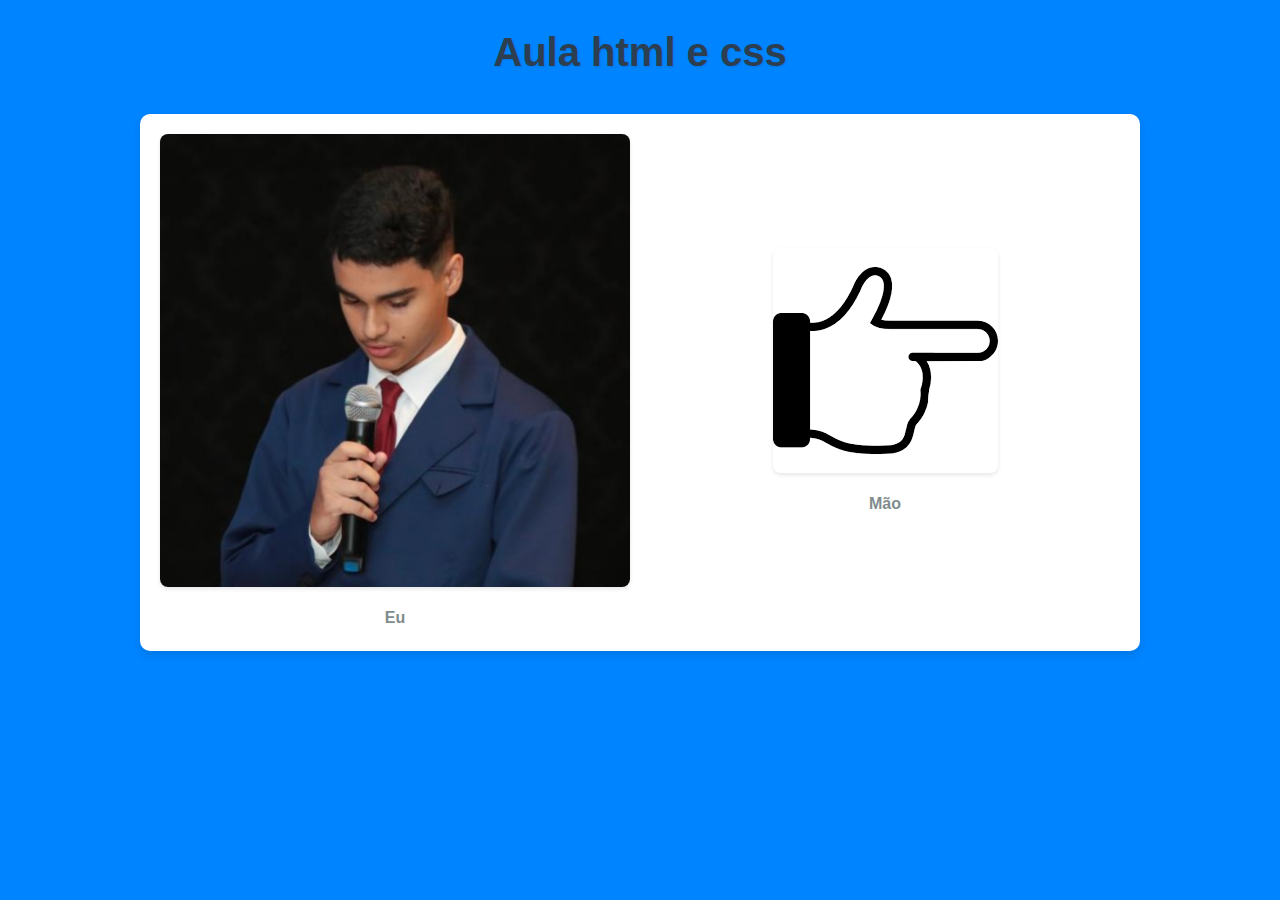
<file: Index.html>
<!DOCTYPE html>
<html lang="pt-br">
<head>
    <meta charset="UTF-8">
    <meta name="viewport" content="width=device-width, initial-scale=1.0">
    <title>aula html e css</title>
    <link rel="stylesheet" href="style.css">
</head>
<body>
    <h1>Aula html e css</h1>
    
    <div class="image-container">
        <div class="image-wrapper">
            <img src="eu.jpg" alt="Minha foto">
            <p>Eu</p>
        </div>
        <div class="image-wrapper">
            <a href="aulaborzuk.html" class="image-link">
                <img src="mao.png" alt="Foto da mão">
                <p>Mão</p>
            </a>
        </div>
    </div>
</body>
</html>
</file>
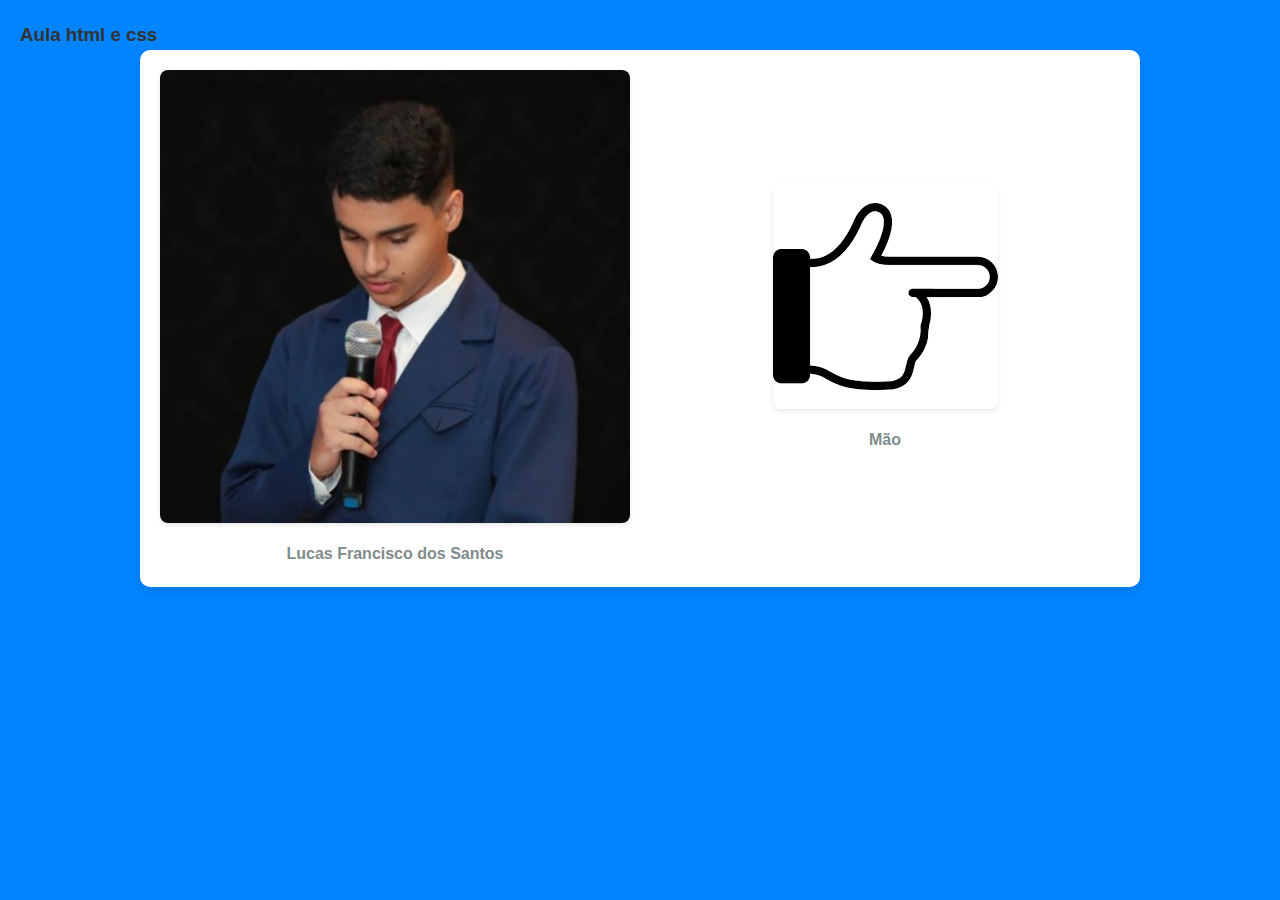
<file: index.html>
<!DOCTYPE html>
<html lang="pt-br">
<head>
    <meta charset="UTF-8">
    <meta name="viewport" content="width=device-width, initial-scale=1.0">
    <title>aula html e css</title>
    <link rel="stylesheet" href="style.css">
</head>
<body>
    <h3>Aula html e css</h3>
    
    <div class="image-container">
        <div class="image-wrapper">
            <img src="eu.jpg" alt="Minha foto">
            <p>Lucas Francisco dos Santos</p>
        </div>
        <div class="image-wrapper">
            <a href="aulaborzuk.html" class="image-link">
                <img src="mao.png" alt="Foto da mão">
                <p>Mão</p>
            </a>
        </div>
    </div>
</body>
</html>
</file>
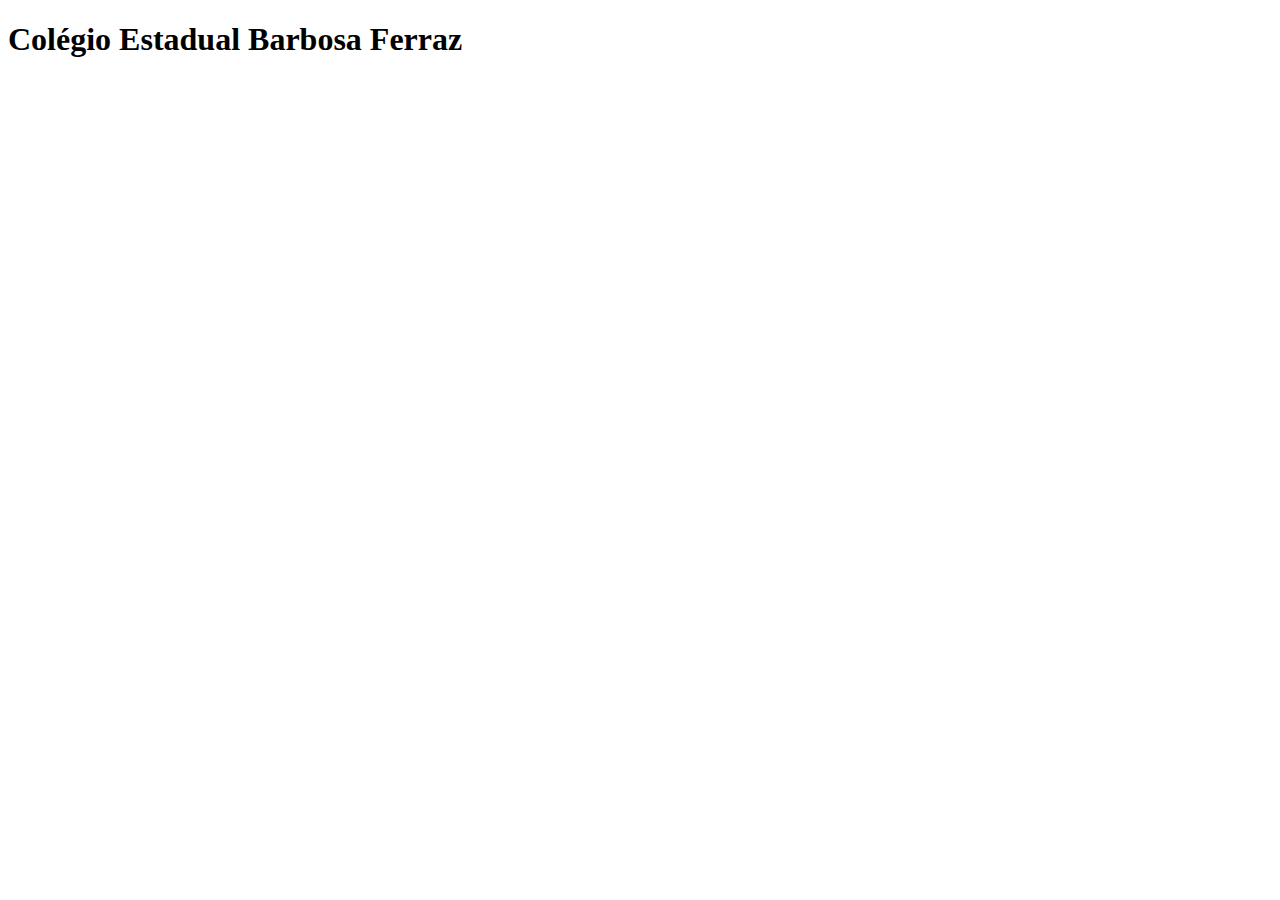
<file: aulaborzuk.html>
<!DOCTYPE html>
<html lang="en">
<head>
    <meta charset="UTF-8">
    <meta name="viewport" content="width=device-width, initial-scale=1.0">
    <title>aulaborzuk</title>
</head>
<body>
    <h1>Colégio Estadual Barbosa Ferraz</h1>
</body>
</html>
</file>
<file: style.css>
/* Reset básico para remover margens e paddings padrão */
* {
    margin: 0;
    padding: 0;
    box-sizing: border-box;
}

body {
    font-family: 'Arial', sans-serif;
    background-color: #0084ff;
    color: #333;
    line-height: 1.6;
    padding: 20px;
}

h1 {
    text-align: center;
    margin-bottom: 30px;
    color: #2c3e50;
    font-size: 2.5em;
    text-shadow: 1px 1px 2px rgba(0,0,0,0.1);
}

.image-container {
    display: flex;
    justify-content: center;
    align-items: center;
    gap: 20px;
    max-width: 1000px;
    margin: 0 auto;
    padding: 20px;
    background-color: white;
    border-radius: 10px;
    box-shadow: 0 4px 8px rgba(0,0,0,0.1);
}

.image-wrapper {
    flex: 1;
    text-align: center;
    position: relative;
}

.image-wrapper img {
    max-width: 100%;
    height: auto;
    border-radius: 8px;
    box-shadow: 0 2px 4px rgba(0,0,0,0.1);
    transition: transform 0.3s ease;
}

.image-wrapper img:hover {
    transform: scale(1.03);
}

.image-wrapper p {
    margin-top: 10px;
    font-weight: bold;
    color: #7f8c8d;
}

/* Estilo especial para o link da imagem mao */
.image-link {
    display: block;
    text-decoration: none;
    color: inherit;
    position: relative;
}

.image-link:hover::after {
    content: "Clique para mais informações";
    position: absolute;
    bottom: -30px;
    left: 50%;
    transform: translateX(-50%);
    background-color: #3498db;
    color: white;
    padding: 5px 10px;
    border-radius: 5px;
    font-size: 0.8em;
    white-space: nowrap;
}

/* Efeito especial quando passar o mouse no link */
.image-link:hover img {
    box-shadow: 0 4px 8px rgba(52, 152, 219, 0.4);
}

/* Responsividade para telas menores */
@media (max-width: 768px) {
    .image-container {
        flex-direction: column;
    }
    
    h1 {
        font-size: 2em;
    }
}
</file>
